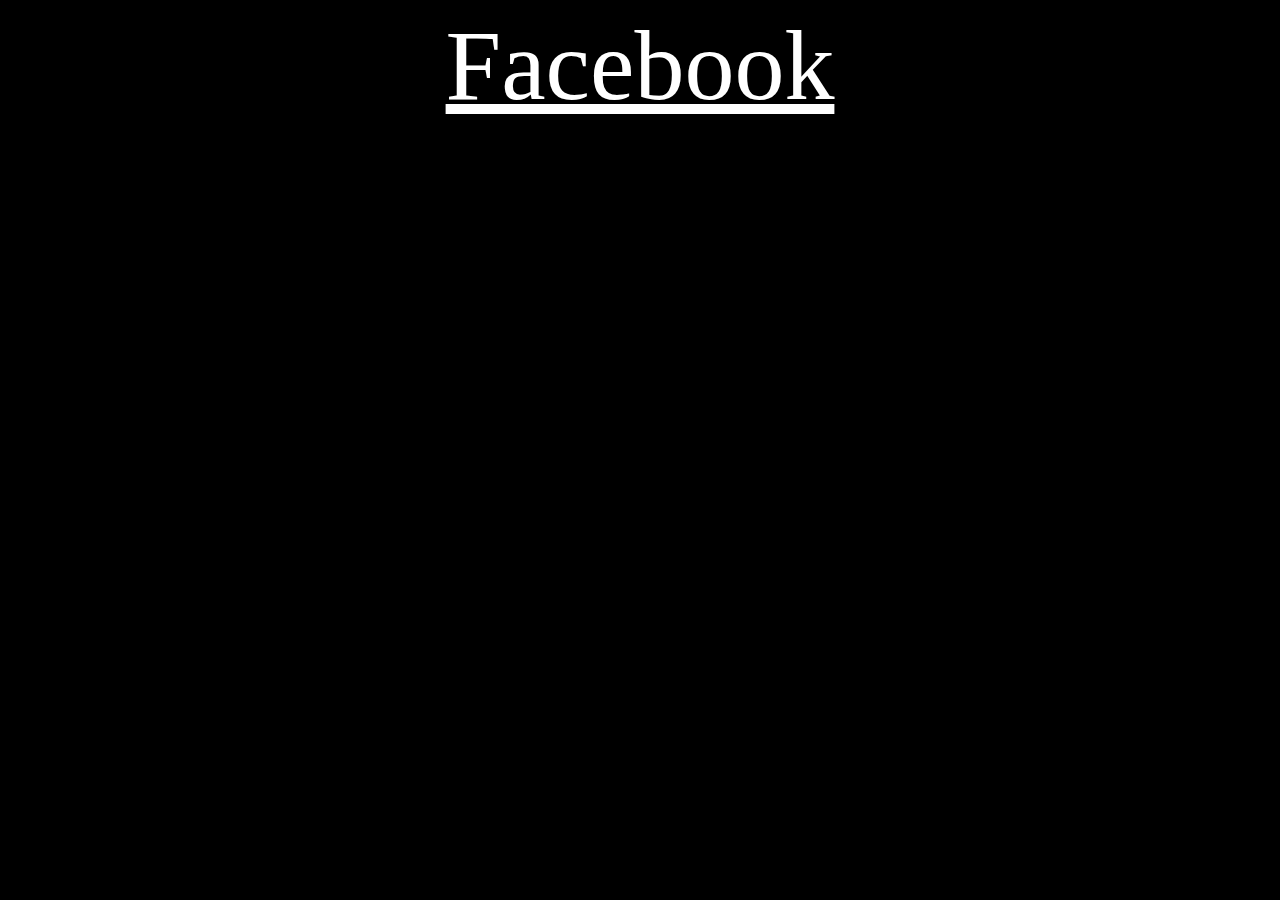
<file: bottom.html>
<!DOCTYPE HTML PUBLIC "-//W3C//DTD HTML 4.01 Frameset//EN" "http://www.w3.org/TR/html4/frameset.dtd">
<html lang="en" dir="ltr">

<head>
  <meta charset="utf-8">
  <title></title>
  <link rel="stylesheet" href="style.css">

  <style>
    #bottom {
      animation: molast 5s infinite
       }
    @keyframes molast {
      50% {
        word-spacing: 50px;
      }
    }
  </style>
</head>

<body bgcolor="black">
  <center>

    <nav>
      <font style="font-size:100px">
    <a href="https://www.facebook.com/" target="_blank" style="color:white">Facebook</a>
    
    </nav>
    </font>
</center>

</body>

</html>
</file>
<file: style.css>
.head a, head button {
  margin: 10px;
}

.link button {
  background-color: blue;
  border-radius: 70px;
  font-weight: bold;
  font-size: 70px;
}

.tb {
  float: right;
  font-size: 90px;
}

.div0 {
  font-size: 200px;
padding: 10px;
animation: mymo1 5s infinite;
  animation: mymo 2s infinite;
}


.search {
  color: black;
  height: 7vh;
  font-size: 70px;
  padding: 30px;
  border-radius: 100px;
  margin-left: 30px;
  margin-bottom: 15px;

}

.search-btn {
  height: 170px;
  border-radius: 30px;
  font-size: 70px;
  padding: 10px;
  color: #ooo;
  background: #ffeb3b;
  margin-left: 30px;
}

.div2 {
  color: black;
  margin-right: 180vh;
  font-size: 80px;
  font-size: bold;
  text-align: justify;

}

.myDiv{
  position: absolute;
  width: 90px;
  height: 90px;
  color:white;
  top: 0;
  right: 205px;
  animation: mymove 10s infinite;
  border-radius:50px;
}


.mp3 {
  color: red;
  font-size: 30px;
}

.mp4 {
  color: red;
}
.b{
  background-image: url(jung.jpg);
  background-size: 6000px 3000px;
  background-position: center;
  background-repeat: no-repeat;
  background-color:#438a5e;
  animation: mymo1 5s infinite;
  animation: mymo 2s infinite;
}
.py{
  float:center;
  font-size: bold;

}
</file>
